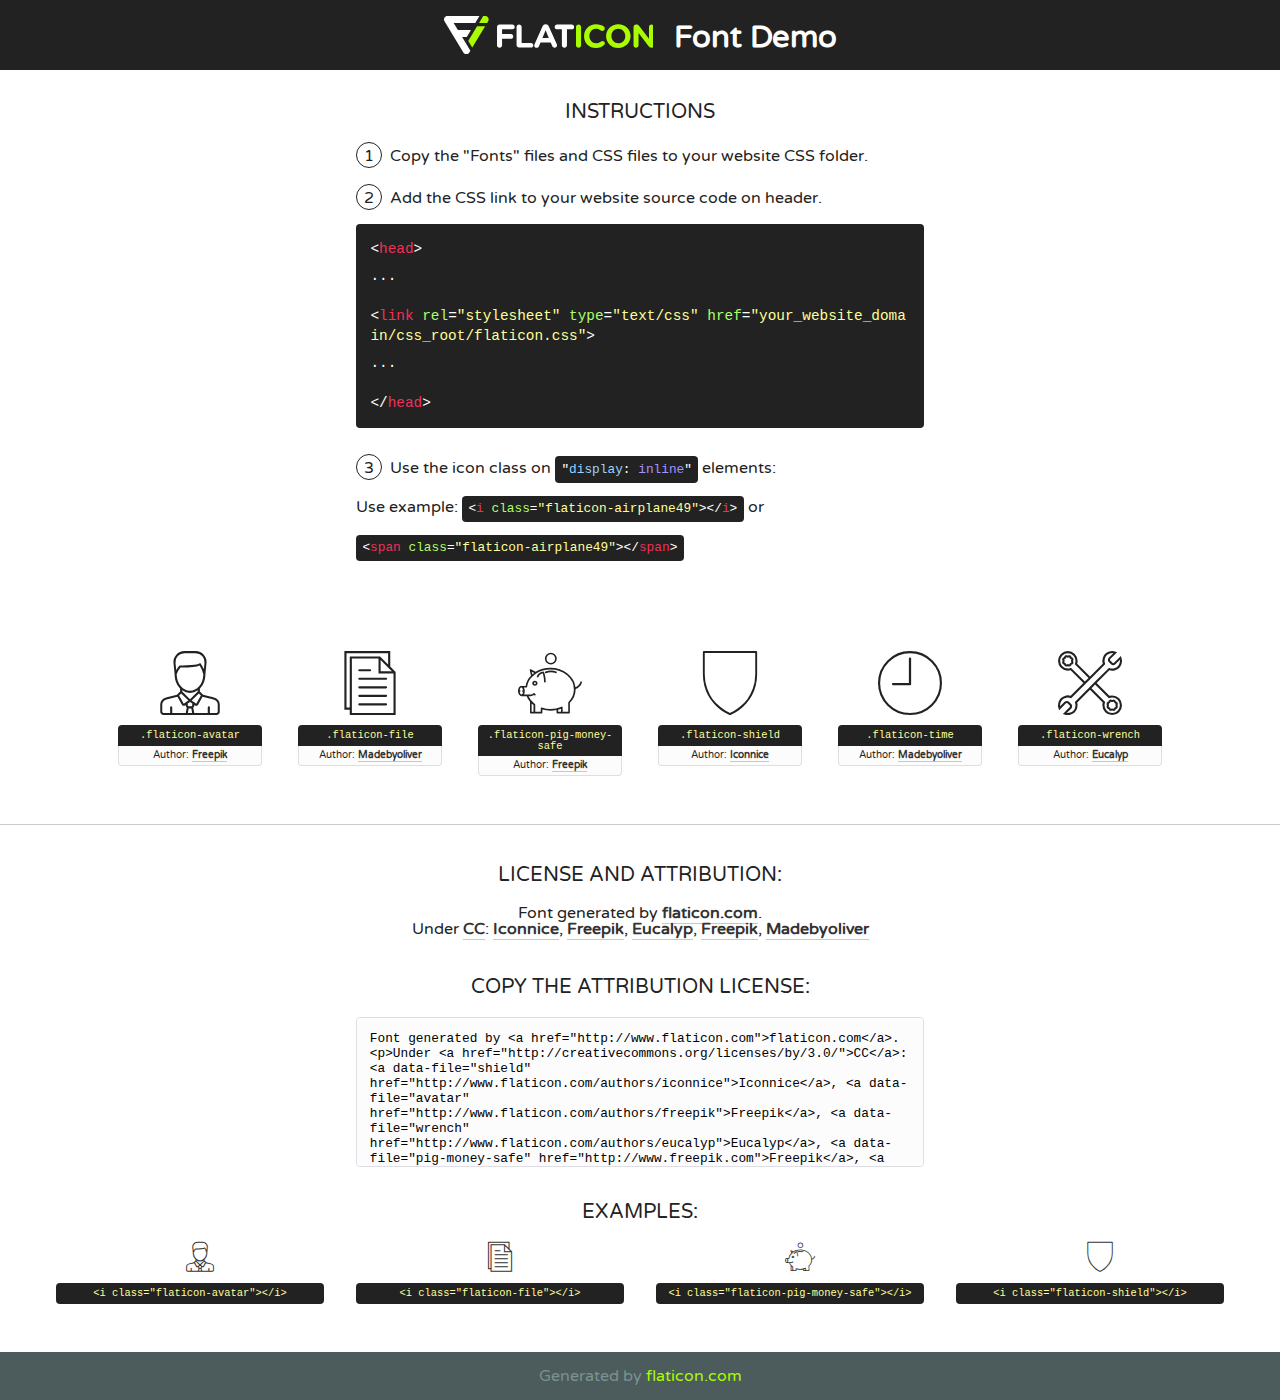
<file: images/font/flaticon.html>
<!DOCTYPE html>
<!--
  Flaticon icon font: Flaticon
  Creation date: 12/08/2016 00:21
-->
<html>
<!DOCTYPE html>
<html>

<head>
    <title>Flaticon WebFont</title>
    <link href="http://fonts.googleapis.com/css?family=Varela+Round" rel="stylesheet" type="text/css" />
    <link rel="stylesheet" type="text/css" href="flaticon.css">
    <meta charset="UTF-8">
    <style>
    html, body, div, span, applet, object, iframe,
    h1, h2, h3, h4, h5, h6, p, blockquote, pre,
    a, abbr, acronym, address, big, cite, code,
    del, dfn, em, img, ins, kbd, q, s, samp,
    small, strike, strong, sub, sup, tt, var,
    b, u, i, center,
    dl, dt, dd, ol, ul, li,
    fieldset, form, label, legend,
    table, caption, tbody, tfoot, thead, tr, th, td,
    article, aside, canvas, details, embed, 
    figure, figcaption, footer, header, hgroup, 
    menu, nav, output, ruby, section, summary,
    time, mark, audio, video {
        margin: 0;
        padding: 0;
        border: 0;
        font-size: 100%;
        font: inherit;
        vertical-align: baseline;
    }
    /* HTML5 display-role reset for older browsers */
    article, aside, details, figcaption, figure, 
    footer, header, hgroup, menu, nav, section {
        display: block;
    }
    body {
        line-height: 1;
    }
    ol, ul {
        list-style: none;
    }
    blockquote, q {
        quotes: none;
    }
    blockquote:before, blockquote:after,
    q:before, q:after {
        content: '';
        content: none;
    }
    table {
        border-collapse: collapse;
        border-spacing: 0;
    }
    body {
        font-family: 'Varela Round', Helvetica, Arial, sans-serif;
        font-size: 16px;
        color: #222;
    }
    a {
        color: #333;
        border-bottom: 1px solid #a9fd00;
        font-weight: bold;
        text-decoration: none;
    }
    * {
        -moz-box-sizing: border-box;
        -webkit-box-sizing: border-box;
        box-sizing: border-box;
        margin: 0;
        padding: 0;
    }
    [class^="flaticon-"]:before, [class*=" flaticon-"]:before, [class^="flaticon-"]:after, [class*=" flaticon-"]:after {
        font-family: Flaticon;
        font-size: 30px;
        font-style: normal;
        margin-left: 20px;
        color: #333;
    }
    .wrapper {
        max-width: 600px;
        margin: auto;
        padding: 0 1em;
    }
    .title {
        font-size: 1.25em;
        text-align: center;
        margin-bottom: 1em;
        text-transform: uppercase;
    }
    header {
        text-align: center;
        background-color: #222;
        color: #fff;
        padding: 1em;
    }
    header .logo {
        width: 210px;
        height: 38px;
        display: inline-block;
        vertical-align: middle;
        margin-right: 1em;
        border: none;
    }
    header strong {
        font-size: 1.95em;
        font-weight: bold;
        vertical-align: middle;
        margin-top: 5px;
        display: inline-block;
    }
    .demo {
        margin: 2em auto;
        line-height: 1.25em;
    }
    .demo ul li {
        margin-bottom: 1em;
    }
    .demo ul li .num {
        color: #222;
        border-radius: 20px;
        display: inline-block;
        width: 26px;
        padding: 3px;
        height: 26px;
        text-align: center;
        margin-right: 0.5em;
        border: 1px solid #222;
    }
    .demo ul li code {
        background-color: #222;
        border-radius: 4px;
        padding: 0.25em 0.5em;
        display: inline-block;
        color: #fff;
        font-family: Consolas,Monaco,Lucida Console,Liberation Mono,DejaVu Sans Mono,Bitstream Vera Sans Mono,Courier New, monospace;
        font-weight: lighter;
        margin-top: 1em;
        font-size: 0.8em;
        word-break: break-all;
    }
    .demo ul li code.big {
        padding: 1em;
        font-size: 0.9em;
    }
    .demo ul li code .red {
        color: #EF3159;
    }
    .demo ul li code .green {
        color: #ACFF65;
    }
    .demo ul li code .yellow {
        color: #FFFF99;
    }
    .demo ul li code .blue {
        color: #99D3FF;
    }
    .demo ul li code .purple {
        color: #A295FF;
    }
    .demo ul li code .dots {
        margin-top: 0.5em;
        display: block;
    }
    #glyphs {
        border-bottom: 1px solid #ccc;
        padding: 2em 0;
        text-align: center;
    }
    .glyph {
        display: inline-block;
        width: 9em;
        margin: 1em;
        text-align: center;
        vertical-align: top;
        background: #FFF;
    }
    .glyph .glyph-icon {
        padding: 10px;
        display: block;
        font-family:"Flaticon";
        font-size: 64px;
        line-height: 1;
    }
    .glyph .glyph-icon:before {
        font-size: 64px;
        color: #222;
        margin-left: 0;
    }
    .class-name {
        font-size: 0.65em;
        background-color: #222;
        color: #fff;
        border-radius: 4px 4px 0 0;
        padding: 0.5em;
        color: #FFFF99;
        font-family: Consolas,Monaco,Lucida Console,Liberation Mono,DejaVu Sans Mono,Bitstream Vera Sans Mono,Courier New, monospace;
    }
    .author-name {
        font-size: 0.6em;
        background-color: #fcfcfd;
        border: 1px solid #DEDEE4;
        border-top: 0;
        border-radius: 0 0 4px 4px;
        padding: 0.5em;
    }
    .class-name:last-child {
        font-size: 10px;
        color:#888;
    }
    .class-name:last-child a {
        font-size: 10px;
        color:#555;
    }
    .class-name:last-child a:hover {
        color:#a9fd00;
    }
    .glyph > input {
        display: block;
        width: 100px;
        margin: 5px auto;
        text-align: center;
        font-size: 12px;
        cursor: text;
    }
    .glyph > input.icon-input {
        font-family:"Flaticon";
        font-size: 16px;
        margin-bottom: 10px;
    }
    .attribution .title {
        margin-top: 2em;
    }
    .attribution textarea {
        background-color: #fcfcfd;
        padding: 1em;
        border: none;
        box-shadow: none;
        border: 1px solid #DEDEE4;
        border-radius: 4px;
        resize: none;
        width: 100%;
        height: 150px;
        font-size: 0.8em;
        font-family: Consolas,Monaco,Lucida Console,Liberation Mono,DejaVu Sans Mono,Bitstream Vera Sans Mono,Courier New, monospace;
        -webkit-appearance: none;
    }
    .iconsuse {
        margin: 2em auto;
        text-align: center;
        max-width: 1200px;
    }
    .iconsuse:after {
        content: '';
        display: table;
        clear: both;
    }
    .iconsuse .image {
        float: left;
        width: 25%;
        padding: 0 1em;
    }
    .iconsuse .image p {
        margin-bottom: 1em;
    }
    .iconsuse .image span {
        display: block;
        font-size: 0.65em;
        background-color: #222;
        color: #fff;
        border-radius: 4px;
        padding: 0.5em;
        color: #FFFF99;
        margin-top: 1em;
        font-family: Consolas,Monaco,Lucida Console,Liberation Mono,DejaVu Sans Mono,Bitstream Vera Sans Mono,Courier New, monospace;
    }
    #footer {
        text-align: center;
        background-color: #4C5B5C;
        color: #7c9192;
        padding: 1em;
    }
    #footer a {
        border: none;
        color: #a9fd00;
        font-weight: normal;
    }
    @media (max-width: 960px) {
        .iconsuse .image {
            width: 50%;
        }
    }
    @media (max-width: 560px) {
        .iconsuse .image {
            width: 100%;
        }
    }
    </style>
</head>

<body class="characters-off">

    <header>
        <a href="http://www.flaticon.com" target="_blank" class="logo">
            <svg version="1.1" xmlns="http://www.w3.org/2000/svg" xmlns:xlink="http://www.w3.org/1999/xlink" xmlns:a="http://ns.adobe.com/AdobeSVGViewerExtensions/3.0/" viewBox="0 0 560.875 102.036" enable-background="new 0 0 560.875 102.036" xml:space="preserve">
                <defs>
                </defs>
                <g>
                    <g class="letters">
                        <path fill="#ffffff" d="M141.596,29.675c0-3.777,2.985-6.767,6.764-6.767h34.438c3.426,0,6.15,2.728,6.15,6.15
                        c0,3.43-2.724,6.149-6.15,6.149h-27.674v13.091h23.719c3.429,0,6.151,2.724,6.151,6.15c0,3.43-2.723,6.149-6.151,6.149h-23.719
                        v17.574c0,3.773-2.986,6.761-6.764,6.761c-3.779,0-6.764-2.989-6.764-6.761V29.675z"></path>
                        <path fill="#ffffff" d="M193.844,29.149c0-3.781,2.985-6.767,6.764-6.767c3.776,0,6.763,2.985,6.763,6.767v42.957h25.039
                        c3.426,0,6.149,2.726,6.149,6.153c0,3.425-2.723,6.15-6.149,6.15h-31.802c-3.779,0-6.764-2.986-6.764-6.768V29.149z"></path>
                        <path fill="#ffffff" d="M241.891,75.71l21.438-48.407c1.492-3.341,4.215-5.357,7.906-5.357h0.792
                        c3.686,0,6.323,2.017,7.815,5.357l21.439,48.407c0.436,0.967,0.701,1.845,0.701,2.723c0,3.602-2.809,6.501-6.414,6.501
                        c-3.161,0-5.269-1.845-6.499-4.655l-4.132-9.661h-27.059l-4.301,10.102c-1.144,2.631-3.426,4.214-6.237,4.214
                        c-3.517,0-6.24-2.81-6.24-6.325C241.1,77.64,241.451,76.677,241.891,75.71z M279.932,58.666l-8.521-20.297l-8.526,20.297H279.932
                        z"></path>
                        <path fill="#ffffff" d="M314.864,35.387H301.86c-3.429,0-6.239-2.813-6.239-6.238c0-3.429,2.811-6.24,6.239-6.24h39.533
                        c3.426,0,6.237,2.811,6.237,6.24c0,3.425-2.811,6.238-6.237,6.238h-13.001v42.785c0,3.773-2.99,6.761-6.764,6.761
                        c-3.779,0-6.764-2.989-6.764-6.761V35.387z"></path>
                        <path fill="#A9FD00" d="M352.615,29.149c0-3.781,2.985-6.767,6.767-6.767c3.774,0,6.761,2.985,6.761,6.767v49.024
                        c0,3.773-2.987,6.761-6.761,6.761c-3.781,0-6.767-2.989-6.767-6.761V29.149z"></path>
                        <path fill="#A9FD00" d="M374.132,53.836v-0.179c0-17.481,13.178-31.801,32.065-31.801c9.22,0,15.459,2.458,20.557,6.238
                        c1.402,1.054,2.637,2.985,2.637,5.357c0,3.692-2.985,6.59-6.681,6.59c-1.845,0-3.071-0.702-4.044-1.319
                        c-3.776-2.813-7.729-4.393-12.562-4.393c-10.364,0-17.831,8.611-17.831,19.154v0.173c0,10.542,7.291,19.329,17.831,19.329
                        c5.715,0,9.492-1.756,13.359-4.834c1.049-0.874,2.458-1.491,4.039-1.491c3.429,0,6.325,2.813,6.325,6.236
                        c0,2.106-1.056,3.78-2.282,4.834c-5.539,4.834-12.036,7.733-21.878,7.733C387.572,85.464,374.132,71.493,374.132,53.836z"></path>
                        <path fill="#A9FD00" d="M433.009,53.836v-0.179c0-17.481,13.79-31.801,32.766-31.801c18.981,0,32.592,14.143,32.592,31.628v0.173
                        c0,17.483-13.785,31.807-32.769,31.807C446.625,85.464,433.009,71.32,433.009,53.836z M484.224,53.836v-0.179
                        c0-10.539-7.725-19.326-18.626-19.326c-10.893,0-18.449,8.611-18.449,19.154v0.173c0,10.542,7.73,19.329,18.626,19.329
                        C476.676,72.986,484.224,64.378,484.224,53.836z"></path>
                        <path fill="#A9FD00" d="M506.233,29.321c0-3.774,2.99-6.763,6.767-6.763h1.401c3.252,0,5.183,1.583,7.029,3.953l26.093,34.265
                        V29.059c0-3.692,2.99-6.677,6.681-6.677c3.683,0,6.671,2.985,6.671,6.677v48.934c0,3.78-2.987,6.765-6.764,6.765h-0.436
                        c-3.257,0-5.188-1.581-7.034-3.953l-27.056-35.492v32.944c0,3.687-2.985,6.676-6.678,6.676c-3.683,0-6.673-2.989-6.673-6.676
                        V29.321z"></path>
                    </g>
                    <g class="insignia">
                        <path fill="#ffffff" d="M48.372,56.137h12.517l11.156-18.537H37.186L25.688,18.539h57.825L94.668,0H9.271
                        C5.925,0,2.842,1.801,1.198,4.716c-1.644,2.907-1.593,6.482,0.134,9.343l50.38,83.501c1.678,2.781,4.689,4.476,7.938,4.476
                        c3.246,0,6.257-1.695,7.935-4.476l2.898-4.804L48.372,56.137z"></path>
                        <g class="i">
                            <path fill="#A9FD00" d="M93.575,18.539h0.031v0.004l21.652,0.004l2.705-4.488c1.727-2.861,1.778-6.436,0.133-9.343
                            C116.454,1.801,113.371,0,110.026,0h-5.294L93.575,18.539z"></path>
                            <polygon fill="#A9FD00" points="88.291,27.356 64.725,66.486 75.519,84.404 109.942,27.356"></polygon>
                        </g>
                    </g>
                </g>
            </svg>
        </a>
        <strong>Font Demo</strong>
    </header>


    <section class="demo wrapper">

        <p class="title">Instructions</p>

        <ul>
            <li>
                <span class="num">1</span>Copy the "Fonts" files and CSS files to your website CSS folder.
            </li>
            <li>
                <span class="num">2</span>Add the CSS link to your website source code on header.
                <code class="big">
                    &lt;<span class="red">head</span>&gt;
                    <br/><span class="dots">...</span>
                    <br/>&lt;<span class="red">link</span> <span class="green">rel</span>=<span class="yellow">"stylesheet"</span> <span class="green">type</span>=<span class="yellow">"text/css"</span> <span class="green">href</span>=<span class="yellow">"your_website_domain/css_root/flaticon.css"</span>&gt;
                    <br/><span class="dots">...</span>
                    <br/>&lt;/<span class="red">head</span>&gt;
                </code>
            </li>

            <li>
                <p>
                    <span class="num">3</span>Use the icon class on <code>"<span class="blue">display</span>:<span class="purple"> inline</span>"</code> elements:
                    <br />
                    Use example: <code>&lt;<span class="red">i</span> <span class="green">class</span>=<span class="yellow">&quot;flaticon-airplane49&quot;</span>&gt;&lt;/<span class="red">i</span>&gt;</code> or <code>&lt;<span class="red">span</span> <span class="green">class</span>=<span class="yellow">&quot;flaticon-airplane49&quot;</span>&gt;&lt;/<span class="red">span</span>&gt;</code>
            </li>
        </ul>

    </section>




   <section id="glyphs">          
    
      
        <div class="glyph"><div class="glyph-icon flaticon-avatar"></div>
            <div class="class-name">.flaticon-avatar</div>
            <div class="author-name">Author: <a data-file="avatar" href="http://www.flaticon.com/authors/freepik">Freepik</a> </div> 
        </div>        
        
        <div class="glyph"><div class="glyph-icon flaticon-file"></div>
            <div class="class-name">.flaticon-file</div>
            <div class="author-name">Author: <a data-file="file" href="http://www.flaticon.com/authors/madebyoliver">Madebyoliver</a> </div> 
        </div>        
        
        <div class="glyph"><div class="glyph-icon flaticon-pig-money-safe"></div>
            <div class="class-name">.flaticon-pig-money-safe</div>
            <div class="author-name">Author: <a data-file="pig-money-safe" href="http://www.freepik.com">Freepik</a> </div> 
        </div>        
        
        <div class="glyph"><div class="glyph-icon flaticon-shield"></div>
            <div class="class-name">.flaticon-shield</div>
            <div class="author-name">Author: <a data-file="shield" href="http://www.flaticon.com/authors/iconnice">Iconnice</a> </div> 
        </div>        
        
        <div class="glyph"><div class="glyph-icon flaticon-time"></div>
            <div class="class-name">.flaticon-time</div>
            <div class="author-name">Author: <a data-file="time" href="http://www.flaticon.com/authors/madebyoliver">Madebyoliver</a> </div> 
        </div>        
        
        <div class="glyph"><div class="glyph-icon flaticon-wrench"></div>
            <div class="class-name">.flaticon-wrench</div>
            <div class="author-name">Author: <a data-file="wrench" href="http://www.flaticon.com/authors/eucalyp">Eucalyp</a> </div> 
        </div>        
        

    </section>



    <section class="attribution wrapper"   style="text-align:center;">

      <div class="title">License and attribution:</div><div class="attrDiv">Font generated by <a href="http://www.flaticon.com">flaticon.com</a>. <div><p>Under <a href="http://creativecommons.org/licenses/by/3.0/">CC</a>: <a data-file="shield" href="http://www.flaticon.com/authors/iconnice">Iconnice</a>, <a data-file="avatar" href="http://www.flaticon.com/authors/freepik">Freepik</a>, <a data-file="wrench" href="http://www.flaticon.com/authors/eucalyp">Eucalyp</a>, <a data-file="pig-money-safe" href="http://www.freepik.com">Freepik</a>, <a data-file="time" href="http://www.flaticon.com/authors/madebyoliver">Madebyoliver</a></p>  </div>
      </div>
      <div class="title">Copy the Attribution License:</div>

    <textarea onclick="this.focus();this.select();">Font generated by &lt;a href=&quot;http://www.flaticon.com&quot;&gt;flaticon.com&lt;/a&gt;. <p>Under <a href="http://creativecommons.org/licenses/by/3.0/">CC</a>: <a data-file="shield" href="http://www.flaticon.com/authors/iconnice">Iconnice</a>, <a data-file="avatar" href="http://www.flaticon.com/authors/freepik">Freepik</a>, <a data-file="wrench" href="http://www.flaticon.com/authors/eucalyp">Eucalyp</a>, <a data-file="pig-money-safe" href="http://www.freepik.com">Freepik</a>, <a data-file="time" href="http://www.flaticon.com/authors/madebyoliver">Madebyoliver</a></p>  
     </textarea>

    </section>

    <section class="iconsuse">

          <div class="title">Examples:</div>            
             
            <div class="image">
                <p>
                    <i class="glyph-icon flaticon-avatar"></i> 
                    <span>&lt;i class=&quot;flaticon-avatar&quot;&gt;&lt;/i&gt;</span>
                </p>
            </div>
            
            <div class="image">
                <p>
                    <i class="glyph-icon flaticon-file"></i> 
                    <span>&lt;i class=&quot;flaticon-file&quot;&gt;&lt;/i&gt;</span>
                </p>
            </div>
            
            <div class="image">
                <p>
                    <i class="glyph-icon flaticon-pig-money-safe"></i> 
                    <span>&lt;i class=&quot;flaticon-pig-money-safe&quot;&gt;&lt;/i&gt;</span>
                </p>
            </div>
            
            <div class="image">
                <p>
                    <i class="glyph-icon flaticon-shield"></i> 
                    <span>&lt;i class=&quot;flaticon-shield&quot;&gt;&lt;/i&gt;</span>
                </p>
            </div>
                       
        </div>
                            
    </section>

<div id="footer">
    <div>Generated by <a href="http://www.flaticon.com">flaticon.com</a>
    </div>
</div>



</body>
</html>
</file>
<file: images/font/flaticon.css>
/*
  	Flaticon icon font: Flaticon
  	Creation date: 12/08/2016 00:21
  	*/

@font-face {
  font-family: "Flaticon";
  src: url("./Flaticon.eot");
  src: url("./Flaticon.eot?#iefix") format("embedded-opentype"),
       url("./Flaticon.woff") format("woff"),
       url("./Flaticon.ttf") format("truetype"),
       url("./Flaticon.svg#Flaticon") format("svg");
  font-weight: normal;
  font-style: normal;
}

@media screen and (-webkit-min-device-pixel-ratio:0) {
  @font-face {
    font-family: "Flaticon";
    src: url("./Flaticon.svg#Flaticon") format("svg");
  }
}

[class^="flaticon-"]:before, [class*=" flaticon-"]:before,
[class^="flaticon-"]:after, [class*=" flaticon-"]:after {   
  font-family: Flaticon;
        font-size: 20px;
font-style: normal;
margin-left: 20px;
}

.flaticon-avatar:before { content: "\f100"; }
.flaticon-file:before { content: "\f101"; }
.flaticon-pig-money-safe:before { content: "\f102"; }
.flaticon-shield:before { content: "\f103"; }
.flaticon-time:before { content: "\f104"; }
.flaticon-wrench:before { content: "\f105"; }
</file>
